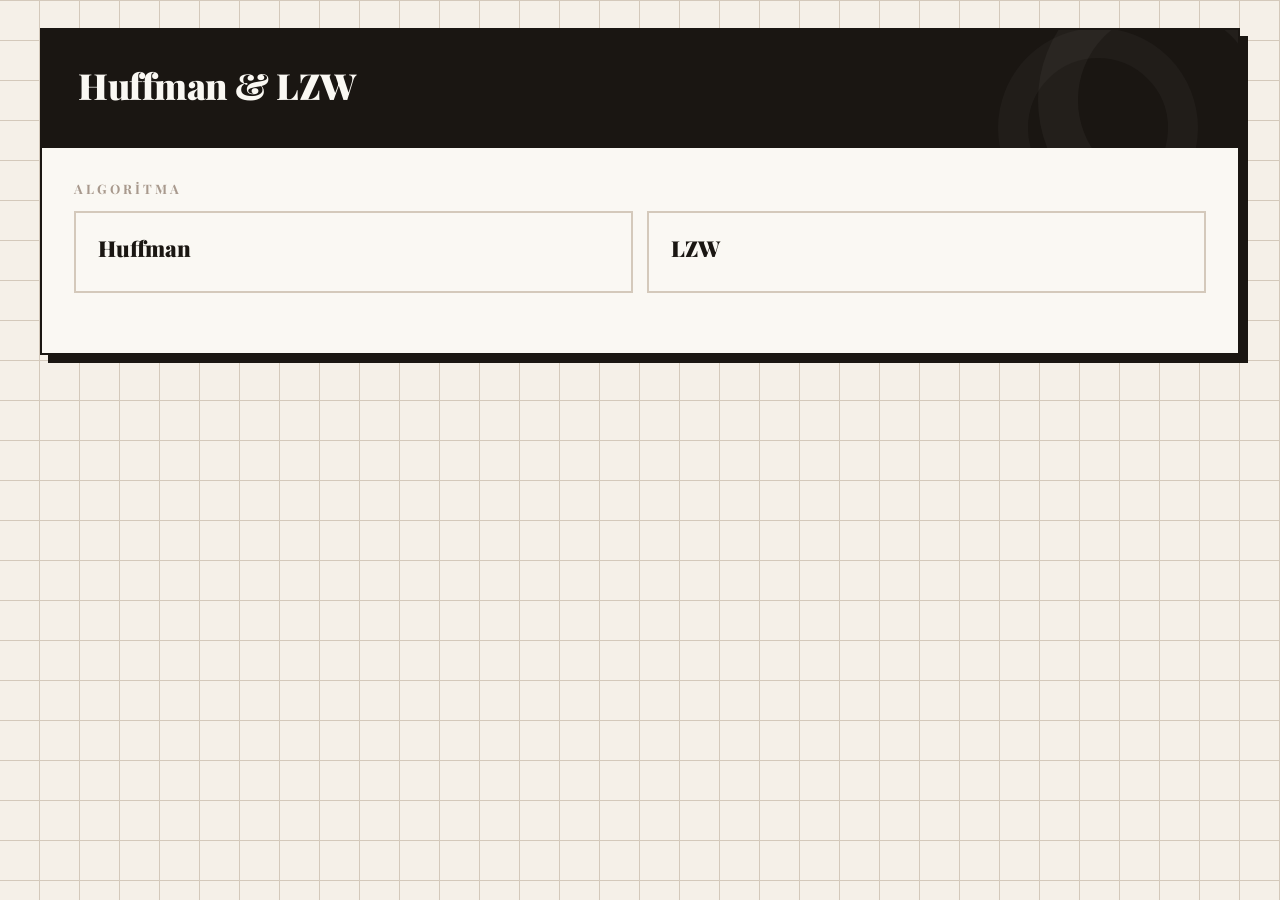
<file: index.html>
<!doctype html>
<html lang="tr">
  <head>
    <meta charset="UTF-8" />
    <meta name="viewport" content="width=device-width, initial-scale=1.0" />
    <title>Huffman ve LZW Görselleştirici</title>
    <link
      href="https://fonts.googleapis.com/css2?family=Playfair+Display:wght@700;900&family=DM+Mono:wght@400;500&family=DM+Sans:wght@400;500;700&display=swap"
      rel="stylesheet"
    />
    <style>
      :root {
        --cream: #f5f0e8;
        --cream-dark: #ede7d9;
        --cream-darker: #e4dccb;
        --ink: #1a1612;
        --ink-mid: #3d3530;
        --ink-light: #6b5f55;
        --ink-faint: #a8998d;
        --paper: #faf8f3;
        --rule: #d4c9bb;

        --accent-h: #1a1612; /* Huffman accent = ink */
        --accent-l: #8b4513; /* LZW accent = saddle brown */
        --accent-l-pale: #f0e4d4;

        --node-leaf: #1a1612;
        --node-internal: #6b5f55;
        --node-selected: #8b4513;
        --node-parent: #5a4a3a;

        --code-pill: #1a1612;
        --code-pill-h: #8b4513;

        --green-ok: #3d6b4f;
        --green-ok-pale: #dff0e6;
        --amber-warn: #8b6914;
        --amber-warn-pale: #f5edcc;
      }

      *,
      *::before,
      *::after {
        box-sizing: border-box;
        margin: 0;
        padding: 0;
      }

      body {
        min-height: 100vh;
        background: var(--cream);
        color: var(--ink);
        font-family: "DM Sans", sans-serif;
        padding: 28px 18px;
        background-image:
          repeating-linear-gradient(
            0deg,
            transparent,
            transparent 39px,
            var(--rule) 39px,
            var(--rule) 40px
          ),
          repeating-linear-gradient(
            90deg,
            transparent,
            transparent 39px,
            var(--rule) 39px,
            var(--rule) 40px
          );
        background-size: 40px 40px;
      }

      .container {
        max-width: 1200px;
        margin: 0 auto;
        background: var(--paper);
        border: 2px solid var(--ink);
        border-radius: 0;
        box-shadow: 8px 8px 0 var(--ink);
        overflow: hidden;
      }

      header {
        background: var(--ink);
        color: var(--cream);
        padding: 36px 36px 30px;
        position: relative;
        overflow: hidden;
      }

      header::before {
        content: "";
        position: absolute;
        right: -60px;
        top: -60px;
        width: 260px;
        height: 260px;
        border-radius: 50%;
        border: 40px solid rgba(255, 255, 255, 0.04);
      }

      header::after {
        content: "";
        position: absolute;
        right: 40px;
        bottom: -80px;
        width: 200px;
        height: 200px;
        border-radius: 50%;
        border: 30px solid rgba(255, 255, 255, 0.03);
      }

      .header-eyebrow {
        font-family: "DM Mono", monospace;
        font-size: 11px;
        letter-spacing: 3px;
        text-transform: uppercase;
        color: var(--cream-darker);
        margin-bottom: 10px;
        opacity: 0.7;
      }

      header h1 {
        font-family: "Playfair Display", serif;
        font-size: 36px;
        font-weight: 900;
        letter-spacing: -0.5px;
        line-height: 1.1;
        margin-bottom: 12px;
        color: var(--paper);
      }

      header p {
        font-size: 14px;
        line-height: 1.6;
        color: var(--cream-darker);
        max-width: 680px;
        opacity: 0.8;
      }

      main {
        padding: 32px;
      }

      .menu-title {
        font-family: "Playfair Display", serif;
        font-size: 13px;
        font-weight: 700;
        letter-spacing: 3px;
        text-transform: uppercase;
        color: var(--ink-faint);
        margin-bottom: 14px;
      }

      .algorithm-menu {
        display: grid;
        grid-template-columns: repeat(2, 1fr);
        gap: 14px;
        margin-bottom: 28px;
      }

      .menu-card {
        border: 2px solid var(--rule);
        border-radius: 0;
        background: var(--paper);
        padding: 20px 22px;
        text-align: left;
        cursor: pointer;
        transition:
          border-color 0.18s,
          box-shadow 0.18s,
          background 0.18s,
          transform 0.12s;
        position: relative;
      }

      .menu-card::before {
        content: "";
        position: absolute;
        top: 0;
        left: 0;
        width: 4px;
        height: 100%;
        background: transparent;
        transition: background 0.18s;
      }

      .menu-card:hover {
        background: var(--cream);
        border-color: var(--ink-mid);
        transform: translateY(-2px);
        box-shadow: 4px 4px 0 var(--ink-mid);
      }

      .menu-card.active {
        background: var(--cream);
        border-color: var(--ink);
        box-shadow: 5px 5px 0 var(--ink);
      }

      .menu-card.active::before {
        background: var(--ink);
      }
      .menu-card.lzw.active::before {
        background: var(--accent-l);
      }
      .menu-card.lzw.active {
        box-shadow: 5px 5px 0 var(--accent-l);
        border-color: var(--accent-l);
      }

      .menu-card strong {
        display: block;
        font-family: "Playfair Display", serif;
        font-size: 22px;
        font-weight: 900;
        color: var(--ink);
        margin-bottom: 8px;
      }

      .menu-card span {
        font-size: 13px;
        line-height: 1.5;
        color: var(--ink-light);
      }

      .workspace {
        display: none;
        border: 2px solid var(--rule);
        padding: 22px;
        background: var(--paper);
        margin-bottom: 24px;
      }

      .workspace.active {
        display: block;
      }

      .selected-badge {
        display: inline-flex;
        align-items: center;
        gap: 8px;
        padding: 6px 14px;
        background: var(--ink);
        color: var(--cream);
        font-family: "DM Mono", monospace;
        font-size: 12px;
        font-weight: 500;
        letter-spacing: 1px;
        margin-bottom: 18px;
      }

      .selected-badge.lzw {
        background: var(--accent-l);
      }

      .input-group {
        display: flex;
        flex-direction: column;
        gap: 14px;
      }

      label {
        font-size: 11px;
        font-weight: 700;
        letter-spacing: 2px;
        text-transform: uppercase;
        color: var(--ink-faint);
      }

      textarea {
        width: 100%;
        min-height: 110px;
        padding: 14px 16px;
        border: 2px solid var(--rule);
        border-radius: 0;
        background: var(--cream);
        resize: vertical;
        font-family: "DM Mono", monospace;
        font-size: 14px;
        line-height: 1.5;
        color: var(--ink);
        outline: none;
        transition:
          border-color 0.18s,
          box-shadow 0.18s;
      }

      textarea:focus {
        border-color: var(--ink);
        box-shadow: 3px 3px 0 var(--ink);
      }

      .button-row,
      .controls {
        display: flex;
        flex-wrap: wrap;
        gap: 10px;
        align-items: center;
      }

      .controls {
        justify-content: center;
        margin-bottom: 16px;
        padding: 14px;
        background: var(--cream-dark);
        border: 1px solid var(--rule);
      }

      .action-btn {
        border: 2px solid var(--ink);
        border-radius: 0;
        padding: 11px 20px;
        font-family: "DM Sans", sans-serif;
        font-size: 13px;
        font-weight: 700;
        letter-spacing: 0.5px;
        cursor: pointer;
        background: var(--ink);
        color: var(--cream);
        transition:
          transform 0.12s,
          box-shadow 0.12s,
          background 0.15s;
        position: relative;
      }

      .action-btn:hover:not(:disabled) {
        transform: translate(-2px, -2px);
        box-shadow: 3px 3px 0 var(--ink-mid);
      }

      .action-btn.secondary {
        background: var(--paper);
        color: var(--ink);
      }

      .action-btn.secondary:hover:not(:disabled) {
        background: var(--cream);
        box-shadow: 3px 3px 0 var(--ink);
      }

      .action-btn.tertiary {
        background: var(--accent-l);
        border-color: var(--accent-l);
        color: white;
      }

      .action-btn.tertiary:hover:not(:disabled) {
        box-shadow: 3px 3px 0 var(--ink-mid);
      }

      .action-btn.light {
        background: var(--paper);
        color: var(--ink-mid);
        border-color: var(--rule);
      }

      .action-btn.light:hover:not(:disabled) {
        background: var(--cream);
        border-color: var(--ink-mid);
        box-shadow: 3px 3px 0 var(--ink-mid);
      }

      .action-btn:disabled {
        opacity: 0.35;
        cursor: not-allowed;
        transform: none;
        box-shadow: none;
      }

      .hint {
        padding: 12px 16px;
        border-left: 3px solid var(--ink);
        background: var(--cream);
        font-size: 13px;
        line-height: 1.55;
        color: var(--ink-mid);
      }

      .hint:empty,
      #input-hint {
        display: none;
      }

      .hint.lzw {
        border-left-color: var(--accent-l);
      }

      .results {
        display: none;
      }
      .results.active {
        display: block;
      }

      .algorithm-panel {
        display: none;
        flex-direction: column;
        gap: 24px;
      }
      .algorithm-panel.active {
        display: flex;
      }

      .section-card {
        border: 2px solid var(--rule);
        background: var(--paper);
        padding: 22px;
      }

      h2 {
        font-family: "Playfair Display", serif;
        font-size: 24px;
        margin-bottom: 16px;
        color: var(--ink);
      }

      h3 {
        font-family: "Playfair Display", serif;
        font-size: 20px;
        margin-bottom: 16px;
        color: var(--ink);
        border-bottom: 2px solid var(--ink);
        padding-bottom: 10px;
      }

      h4 {
        font-size: 11px;
        font-weight: 700;
        letter-spacing: 2px;
        text-transform: uppercase;
        color: var(--ink-faint);
        margin: 16px 0 10px;
      }

      .step-counter {
        font-family: "DM Mono", monospace;
        font-size: 13px;
        font-weight: 500;
        color: var(--ink-mid);
        min-width: 140px;
        text-align: center;
        background: var(--cream);
        border: 1px solid var(--rule);
        padding: 8px 12px;
      }

      .step-note {
        margin-bottom: 16px;
        padding: 14px 18px;
        border-left: 4px solid var(--ink);
        background: var(--cream);
        color: var(--ink-mid);
        line-height: 1.6;
        font-size: 14px;
      }

      .step-note.lzw {
        border-left-color: var(--accent-l);
      }

      .legend {
        display: flex;
        flex-wrap: wrap;
        gap: 16px;
        margin-bottom: 16px;
        font-size: 12px;
        color: var(--ink-light);
        font-family: "DM Mono", monospace;
      }

      .legend-item {
        display: inline-flex;
        align-items: center;
        gap: 8px;
      }

      .legend-dot {
        width: 13px;
        height: 13px;
        border-radius: 2px;
        display: inline-block;
        border: 2px solid var(--ink);
      }

      .legend-dot.selected {
        background: var(--node-selected);
        border-color: var(--node-selected);
      }
      .legend-dot.parent {
        background: var(--node-parent);
        border-color: var(--node-parent);
      }

      .legend-line {
        width: 28px;
        height: 0;
        display: inline-block;
        border-top: 2px dashed var(--ink-faint);
      }

      .visual-scroll {
        width: 100%;
        min-height: 460px;
        max-height: 74vh;
        overflow: auto;
        border: 2px solid var(--rule);
        background: var(--cream);
        background-image: radial-gradient(var(--rule) 1px, transparent 1px);
        background-size: 22px 22px;
      }

      #huffman-svg {
        display: block;
        min-width: 100%;
      }

      .placeholder {
        color: var(--ink-faint);
        font-family: "DM Mono", monospace;
        font-size: 13px;
        text-align: center;
        padding: 48px 15px;
      }

      /* SVG text styles */
      .svg-title {
        fill: var(--ink);
        font-family: "DM Sans", sans-serif;
        font-size: 14px;
        font-weight: 700;
      }
      .svg-subtitle {
        fill: var(--ink-light);
        font-family: "DM Mono", monospace;
        font-size: 12px;
      }

      .queue-pill-bg {
        fill: var(--paper);
        stroke: var(--ink);
        stroke-width: 1.5;
      }
      .queue-pill-text {
        fill: var(--ink);
        font-family: "DM Mono", monospace;
        font-size: 12px;
        font-weight: 500;
        text-anchor: middle;
        dominant-baseline: middle;
      }

      .h-edge {
        stroke: var(--rule);
        stroke-width: 2;
        fill: none;
        opacity: 0;
        stroke-dasharray: 6 4;
        transition:
          opacity 0.28s ease,
          stroke 0.22s,
          stroke-width 0.22s;
      }

      .h-edge.active {
        stroke: var(--node-selected);
        stroke-width: 3;
        stroke-dasharray: none;
      }

      .h-node {
        opacity: 0;
        transform-box: fill-box;
        transform-origin: center;
        transition:
          transform 0.68s cubic-bezier(0.22, 1, 0.36, 1),
          opacity 0.28s ease;
        will-change: transform, opacity;
      }

      .node-rect {
        fill: var(--node-leaf);
        stroke: var(--ink);
        stroke-width: 2;
        transition:
          fill 0.22s,
          stroke 0.22s,
          stroke-width 0.22s;
      }

      .node-rect.internal {
        fill: var(--node-internal);
      }

      .h-node.selected .node-rect {
        fill: var(--node-selected);
        stroke: var(--node-selected);
        stroke-width: 3;
      }
      .h-node.new-parent .node-rect {
        fill: var(--node-parent);
        stroke-width: 3;
      }

      .node-text {
        fill: var(--cream);
        font-family: "DM Mono", monospace;
        font-size: 14px;
        font-weight: 500;
        text-anchor: middle;
        dominant-baseline: middle;
        pointer-events: none;
      }

      .node-text-small {
        font-size: 11px;
        opacity: 0.75;
      }

      .bit-label {
        fill: var(--accent-l);
        font-family: "DM Mono", monospace;
        font-size: 13px;
        font-weight: 500;
        text-anchor: middle;
        dominant-baseline: middle;
        paint-order: stroke;
        stroke: var(--cream);
        stroke-width: 3px;
        stroke-linejoin: round;
      }

      /* Summary grid */
      .summary-grid {
        display: grid;
        grid-template-columns: repeat(4, 1fr);
        gap: 14px;
      }
      .summary-grid.wide {
        grid-template-columns: repeat(5, 1fr);
      }

      .summary-card {
        border: 2px solid var(--rule);
        padding: 16px;
        background: var(--cream);
        text-align: center;
        position: relative;
      }

      .summary-card.best {
        border-color: var(--green-ok);
        background: var(--green-ok-pale);
      }
      .summary-card.warn {
        border-color: var(--amber-warn);
        background: var(--amber-warn-pale);
      }

      .summary-title {
        font-family: "DM Mono", monospace;
        font-size: 10px;
        letter-spacing: 2px;
        text-transform: uppercase;
        color: var(--ink-faint);
        margin-bottom: 10px;
      }

      .summary-value {
        font-family: "Playfair Display", serif;
        font-size: 26px;
        font-weight: 700;
        color: var(--ink);
        overflow-wrap: anywhere;
      }

      .summary-sub {
        margin-top: 6px;
        font-size: 11px;
        color: var(--ink-light);
        font-family: "DM Mono", monospace;
      }
      .summary-footnote {
        margin-top: 12px;
        font-size: 12px;
        color: var(--ink-light);
      }

      /* Tables */
      .table-wrap {
        width: 100%;
        overflow-x: auto;
      }

      .data-table {
        width: 100%;
        border-collapse: collapse;
        background: var(--paper);
        min-width: 640px;
      }

      .data-table th,
      .data-table td {
        border: 1px solid var(--rule);
        padding: 10px 13px;
        text-align: center;
        vertical-align: middle;
        font-size: 13px;
      }

      .data-table th {
        background: var(--ink);
        color: var(--cream);
        font-family: "DM Mono", monospace;
        font-size: 11px;
        letter-spacing: 1.5px;
        text-transform: uppercase;
        font-weight: 500;
      }

      .data-table tr:nth-child(even) td {
        background: var(--cream);
      }
      .data-table tr:hover td {
        background: var(--cream-darker);
      }
      .data-table tr.new-row td {
        background: var(--accent-l-pale) !important;
        font-weight: 700;
      }
      .data-table tr.used-row td {
        background: var(--amber-warn-pale) !important;
      }

      .encoded-preview {
        margin-top: 16px;
        padding: 16px;
        border: 2px solid var(--rule);
        background: var(--cream);
        color: var(--ink);
        line-height: 1.6;
        overflow-wrap: anywhere;
      }

      .encoded-preview .label {
        display: block;
        margin-bottom: 8px;
        font-size: 10px;
        letter-spacing: 2px;
        text-transform: uppercase;
        font-weight: 700;
        color: var(--ink-faint);
        font-family: "DM Mono", monospace;
      }

      .mono {
        font-family: "DM Mono", monospace;
        font-weight: 500;
      }

      /* LZW specific */
      .lzw-stage {
        border: 2px solid var(--accent-l);
        background: var(--accent-l-pale);
        padding: 18px;
      }

      .lzw-state-grid {
        display: grid;
        grid-template-columns: repeat(5, 1fr);
        gap: 12px;
        margin-bottom: 16px;
      }

      .lzw-state-card {
        border: 1px solid var(--rule);
        padding: 14px;
        background: var(--paper);
      }

      .lzw-state-card .label {
        display: block;
        font-family: "DM Mono", monospace;
        font-size: 10px;
        letter-spacing: 2px;
        text-transform: uppercase;
        color: var(--ink-faint);
        margin-bottom: 8px;
      }

      .lzw-state-card .value {
        font-family: "Playfair Display", serif;
        font-size: 20px;
        font-weight: 700;
        color: var(--ink);
        overflow-wrap: anywhere;
      }

      .lzw-decision {
        border: 2px solid var(--rule);
        padding: 13px 16px;
        font-size: 13px;
        font-weight: 500;
        line-height: 1.55;
        margin-bottom: 16px;
        background: var(--paper);
        color: var(--ink-mid);
      }

      .lzw-decision.match {
        border-color: var(--green-ok);
        background: var(--green-ok-pale);
        color: var(--green-ok);
      }
      .lzw-decision.add {
        border-color: var(--accent-l);
        background: var(--accent-l-pale);
        color: var(--accent-l);
      }
      .lzw-decision.flush {
        border-color: var(--amber-warn);
        background: var(--amber-warn-pale);
        color: var(--amber-warn);
      }

      .output-strip {
        display: flex;
        flex-wrap: wrap;
        gap: 8px;
        min-height: 52px;
        padding: 12px;
        border: 2px solid var(--rule);
        background: var(--paper);
        margin-bottom: 16px;
      }

      .code-pill {
        display: inline-flex;
        flex-direction: column;
        align-items: center;
        gap: 3px;
        padding: 8px 12px;
        background: var(--ink);
        color: var(--cream);
        font-family: "DM Mono", monospace;
        font-size: 15px;
        font-weight: 500;
        min-width: 52px;
      }

      .code-pill small {
        font-size: 10px;
        opacity: 0.65;
        max-width: 140px;
        overflow-wrap: anywhere;
        text-align: center;
      }

      .dictionary-box {
        max-height: 300px;
        overflow: auto;
      }

      .status-pill {
        display: inline-block;
        padding: 6px 12px;
        font-family: "DM Mono", monospace;
        font-size: 11px;
        letter-spacing: 1px;
        text-transform: uppercase;
        background: var(--cream-dark);
        color: var(--ink-mid);
        border: 1px solid var(--rule);
      }

      .status-pill.ok {
        background: var(--green-ok-pale);
        color: var(--green-ok);
        border-color: var(--green-ok);
      }
      .status-pill.warn {
        background: var(--amber-warn-pale);
        color: var(--amber-warn);
        border-color: var(--amber-warn);
      }

      @media (max-width: 960px) {
        .summary-grid,
        .summary-grid.wide,
        .lzw-state-grid {
          grid-template-columns: repeat(2, 1fr);
        }
      }

      @media (max-width: 680px) {
        body {
          padding: 10px;
        }
        main {
          padding: 18px;
        }
        header {
          padding: 24px 18px 20px;
        }
        header h1 {
          font-size: 26px;
        }
        .algorithm-menu,
        .summary-grid,
        .summary-grid.wide,
        .lzw-state-grid {
          grid-template-columns: 1fr;
        }
        .controls .action-btn,
        .button-row .action-btn {
          width: 100%;
        }
        .step-counter {
          width: 100%;
        }
      }
    </style>
  </head>
  <body>
    <div class="container">
      <header>
        <h1>Huffman &amp; LZW</h1>
      </header>

      <main>
        <p class="menu-title">Algoritma</p>
        <div class="algorithm-menu">
          <button class="menu-card" data-algorithm="huffman" type="button">
            <strong>Huffman</strong>
          </button>
          <button class="menu-card lzw" data-algorithm="lzw" type="button">
            <strong>LZW</strong>
          </button>
        </div>

        <section class="workspace" id="workspace">
          <div class="selected-badge" id="selected-badge">Algoritma</div>
          <div class="input-group">
            <label for="compression-input" id="input-label">Metin</label>
            <textarea
              id="compression-input"
              placeholder="Metin girin"
            ></textarea>
            <div class="button-row">
              <button class="action-btn" id="btn-run">Görselleştir</button>
              <button class="action-btn light" id="btn-clear">Temizle</button>
            </div>
            <div class="hint" id="input-hint"></div>
          </div>
        </section>

        <section class="results" id="results">
          <div class="algorithm-panel" id="panel-huffman">
            <section class="section-card">
              <h3>Huffman Görselleştirme</h3>
              <div class="controls">
                <button id="huffman-first" class="action-btn secondary">
                  İlk
                </button>
                <button id="huffman-prev" class="action-btn secondary">
                  ◀
                </button>
                <span id="huffman-step-counter" class="step-counter"
                  >0 / 0</span
                >
                <button id="huffman-next" class="action-btn secondary">
                  ▶
                </button>
                <button id="huffman-play" class="action-btn">Oynat</button>
              </div>
              <div class="step-note" id="huffman-step-note">—</div>
              <div class="legend">
                <span class="legend-item"
                  ><span class="legend-dot selected"></span>Seçilen</span
                >
                <span class="legend-item"
                  ><span class="legend-dot parent"></span>Parent</span
                >
                <span class="legend-item"
                  ><span class="legend-line"></span>0 / 1</span
                >
              </div>
              <div class="visual-scroll" id="visual-scroll">
                <div class="placeholder" id="visual-placeholder">—</div>
                <svg
                  id="huffman-svg"
                  aria-label="Huffman oluşturma görselleştirmesi"
                ></svg>
              </div>
            </section>

            <section class="section-card">
              <h3>Huffman Bit Özeti</h3>
              <div class="summary-grid" id="huffman-summary-output"></div>
              <div class="encoded-preview" id="huffman-bitstream-output">
                <span class="label">Kodlanan bit dizisi</span>—
              </div>
            </section>

            <section class="section-card">
              <h3>Huffman Kod Tablosu</h3>
              <div class="table-wrap" id="huffman-output"></div>
            </section>
          </div>

          <div class="algorithm-panel" id="panel-lzw">
            <section class="section-card">
              <h3>LZW Adım Adım Sözlük Oluşturma</h3>
              <div class="controls">
                <button id="lzw-first" class="action-btn tertiary">İlk</button>
                <button id="lzw-prev" class="action-btn tertiary">◀</button>
                <span id="lzw-step-counter" class="step-counter">0 / 0</span>
                <button id="lzw-next" class="action-btn tertiary">▶</button>
                <button id="lzw-play" class="action-btn">Oynat</button>
              </div>
              <div class="step-note lzw" id="lzw-step-note">—</div>

              <div class="lzw-stage">
                <div class="lzw-state-grid">
                  <div class="lzw-state-card">
                    <span class="label">Okuma Konumu</span>
                    <div class="value" id="lzw-read-pos">—</div>
                  </div>
                  <div class="lzw-state-card">
                    <span class="label">Önceki w</span>
                    <div class="value mono" id="lzw-before-w">—</div>
                  </div>
                  <div class="lzw-state-card">
                    <span class="label">Okunan k</span>
                    <div class="value mono" id="lzw-k">—</div>
                  </div>
                  <div class="lzw-state-card">
                    <span class="label">Kontrol w + k</span>
                    <div class="value mono" id="lzw-wk">—</div>
                  </div>
                  <div class="lzw-state-card">
                    <span class="label">Sonraki w</span>
                    <div class="value mono" id="lzw-current-w">—</div>
                  </div>
                </div>
                <div class="lzw-decision" id="lzw-decision">—</div>
                <h4>O ana kadar oluşan çıktı kodları</h4>
                <div class="output-strip" id="lzw-output-strip">
                  <span class="placeholder">—</span>
                </div>
                <h4>O adımdaki sözlük durumu</h4>
                <div
                  class="dictionary-box table-wrap"
                  id="lzw-current-dictionary"
                ></div>
              </div>
            </section>

            <section class="section-card">
              <h3>LZW Bit Özeti</h3>
              <div class="summary-grid wide" id="lzw-summary-output"></div>
              <div class="summary-footnote" id="lzw-decode-status"></div>
            </section>

            <section class="section-card">
              <h3>LZW Ayrıntılı Adım Tablosu</h3>
              <div class="table-wrap" id="lzw-steps-output"></div>
            </section>

            <section class="section-card">
              <h3>LZW Final Sözlük Tablosu</h3>
              <div class="table-wrap" id="lzw-dictionary-output"></div>
            </section>
          </div>
        </section>
      </main>
    </div>

    <script>
      const inputEl = document.getElementById("compression-input");
      const workspaceEl = document.getElementById("workspace");
      const selectedBadgeEl = document.getElementById("selected-badge");
      const inputLabelEl = document.getElementById("input-label");
      const inputHintEl = document.getElementById("input-hint");
      const btnRun = document.getElementById("btn-run");
      const btnClear = document.getElementById("btn-clear");
      const menuCards = Array.from(document.querySelectorAll(".menu-card"));
      const resultsEl = document.getElementById("results");
      const panelHuffman = document.getElementById("panel-huffman");
      const panelLzw = document.getElementById("panel-lzw");
      const svgEl = document.getElementById("huffman-svg");
      const visualScrollEl = document.getElementById("visual-scroll");
      const visualPlaceholderEl = document.getElementById("visual-placeholder");
      const huffmanStepNoteEl = document.getElementById("huffman-step-note");
      const huffmanStepCounterEl = document.getElementById(
        "huffman-step-counter",
      );
      const huffmanFirstBtn = document.getElementById("huffman-first");
      const huffmanPrevBtn = document.getElementById("huffman-prev");
      const huffmanNextBtn = document.getElementById("huffman-next");
      const huffmanPlayBtn = document.getElementById("huffman-play");
      const huffmanSummaryOutputEl = document.getElementById(
        "huffman-summary-output",
      );
      const huffmanBitstreamOutputEl = document.getElementById(
        "huffman-bitstream-output",
      );
      const huffmanOutputEl = document.getElementById("huffman-output");
      const lzwStepNoteEl = document.getElementById("lzw-step-note");
      const lzwStepCounterEl = document.getElementById("lzw-step-counter");
      const lzwFirstBtn = document.getElementById("lzw-first");
      const lzwPrevBtn = document.getElementById("lzw-prev");
      const lzwNextBtn = document.getElementById("lzw-next");
      const lzwPlayBtn = document.getElementById("lzw-play");
      const lzwReadPosEl = document.getElementById("lzw-read-pos");
      const lzwBeforeWEl = document.getElementById("lzw-before-w");
      const lzwKEl = document.getElementById("lzw-k");
      const lzwWkEl = document.getElementById("lzw-wk");
      const lzwCurrentWEl = document.getElementById("lzw-current-w");
      const lzwDecisionEl = document.getElementById("lzw-decision");
      const lzwOutputStripEl = document.getElementById("lzw-output-strip");
      const lzwCurrentDictionaryEl = document.getElementById(
        "lzw-current-dictionary",
      );
      const lzwSummaryOutputEl = document.getElementById("lzw-summary-output");
      const lzwDecodeStatusEl = document.getElementById("lzw-decode-status");
      const lzwStepsOutputEl = document.getElementById("lzw-steps-output");
      const lzwDictionaryOutputEl = document.getElementById(
        "lzw-dictionary-output",
      );

      let activeAlgorithm = null;
      let huffmanState = null;
      let lzwState = null;
      let huffmanCurrentStep = 0;
      let lzwCurrentStep = 0;
      let huffmanPlayTimer = null;
      let lzwPlayTimer = null;
      let huffmanViz = createHuffmanVizCache();

      menuCards.forEach((card) =>
        card.addEventListener("click", () =>
          chooseAlgorithm(card.dataset.algorithm),
        ),
      );
      btnRun.addEventListener("click", runSelectedAlgorithm);
      btnClear.addEventListener("click", clearCurrent);
      huffmanFirstBtn.addEventListener("click", () => {
        if (!huffmanState) return;
        huffmanCurrentStep = 0;
        renderHuffmanCurrentStep();
      });
      huffmanPrevBtn.addEventListener("click", () => {
        if (!huffmanState || huffmanCurrentStep === 0) return;
        huffmanCurrentStep--;
        renderHuffmanCurrentStep();
      });
      huffmanNextBtn.addEventListener("click", () => {
        if (
          !huffmanState ||
          huffmanCurrentStep >= huffmanState.steps.length - 1
        )
          return;
        huffmanCurrentStep++;
        renderHuffmanCurrentStep();
      });
      huffmanPlayBtn.addEventListener("click", () => {
        if (!huffmanState) return;
        if (huffmanPlayTimer) {
          stopHuffmanAutoPlay();
          return;
        }
        stopLzwAutoPlay();
        huffmanPlayBtn.textContent = "Durdur";
        huffmanPlayTimer = setInterval(() => {
          if (
            !huffmanState ||
            huffmanCurrentStep >= huffmanState.steps.length - 1
          ) {
            stopHuffmanAutoPlay();
            return;
          }
          huffmanCurrentStep++;
          renderHuffmanCurrentStep();
        }, 900);
      });
      lzwFirstBtn.addEventListener("click", () => {
        if (!lzwState) return;
        lzwCurrentStep = 0;
        renderLzwCurrentStep();
      });
      lzwPrevBtn.addEventListener("click", () => {
        if (!lzwState || lzwCurrentStep === 0) return;
        lzwCurrentStep--;
        renderLzwCurrentStep();
      });
      lzwNextBtn.addEventListener("click", () => {
        if (!lzwState || lzwCurrentStep >= lzwState.steps.length - 1) return;
        lzwCurrentStep++;
        renderLzwCurrentStep();
      });
      lzwPlayBtn.addEventListener("click", () => {
        if (!lzwState) return;
        if (lzwPlayTimer) {
          stopLzwAutoPlay();
          return;
        }
        stopHuffmanAutoPlay();
        lzwPlayBtn.textContent = "Durdur";
        lzwPlayTimer = setInterval(() => {
          if (!lzwState || lzwCurrentStep >= lzwState.steps.length - 1) {
            stopLzwAutoPlay();
            return;
          }
          lzwCurrentStep++;
          renderLzwCurrentStep();
        }, 900);
      });
      window.addEventListener("resize", () => {
        if (activeAlgorithm === "huffman" && huffmanState)
          renderHuffmanCurrentStep();
      });
      updateControlStates();

      function chooseAlgorithm(algorithm) {
        stopAllAutoPlay();
        activeAlgorithm = algorithm;
        workspaceEl.classList.add("active");
        resultsEl.classList.remove("active");
        panelHuffman.classList.remove("active");
        panelLzw.classList.remove("active");
        menuCards.forEach((card) =>
          card.classList.toggle("active", card.dataset.algorithm === algorithm),
        );
        const isLzw = algorithm === "lzw";
        selectedBadgeEl.className = isLzw
          ? "selected-badge lzw"
          : "selected-badge";
        selectedBadgeEl.textContent = isLzw ? "LZW" : "Huffman";
        inputLabelEl.textContent = "Metin";
        btnRun.textContent = "Görselleştir";
        btnRun.className = isLzw
          ? "action-btn tertiary"
          : "action-btn secondary";
        inputHintEl.className = isLzw ? "hint lzw" : "hint";
        inputHintEl.innerHTML = isLzw ? "" : "";
        setTimeout(() => inputEl.focus(), 50);
      }

      function runSelectedAlgorithm() {
        if (!activeAlgorithm) {
          alert("Lütfen önce Huffman veya LZW menüsünü seçin.");
          return;
        }
        const text = inputEl.value;
        if (text.length === 0) {
          alert("Lütfen önce bir metin girin.");
          return;
        }
        stopAllAutoPlay();
        resultsEl.classList.add("active");
        if (activeAlgorithm === "huffman") {
          lzwState = null;
          panelLzw.classList.remove("active");
          panelHuffman.classList.add("active");
          huffmanState = buildHuffmanModel(text);
          huffmanCurrentStep = 0;
          huffmanViz = createHuffmanVizCache();
          resetHuffmanSvg();
          renderHuffmanSummary(huffmanState);
          renderHuffmanCodeTable(huffmanState);
          renderHuffmanCurrentStep();
        } else {
          huffmanState = null;
          panelHuffman.classList.remove("active");
          panelLzw.classList.add("active");
          lzwState = buildLzwModel(text);
          lzwCurrentStep = 0;
          renderLzwSummary(lzwState);
          renderLzwStepTable(lzwState);
          renderLzwDictionaryTable(lzwState);
          renderLzwCurrentStep();
        }
        updateControlStates();
      }

      function clearCurrent() {
        stopAllAutoPlay();
        inputEl.value = "";
        resultsEl.classList.remove("active");
        panelHuffman.classList.remove("active");
        panelLzw.classList.remove("active");
        huffmanState = null;
        lzwState = null;
        huffmanCurrentStep = 0;
        lzwCurrentStep = 0;
        resetHuffmanOutputs();
        resetLzwOutputs();
        updateControlStates();
      }

      function resetHuffmanOutputs() {
        resetHuffmanSvg();
        huffmanSummaryOutputEl.innerHTML = "";
        huffmanOutputEl.innerHTML = "";
        huffmanStepCounterEl.textContent = "0 / 0";
        huffmanStepNoteEl.textContent = "—";
        huffmanBitstreamOutputEl.innerHTML =
          '<span class="label">Kodlanan bit dizisi</span>—';
      }

      function resetLzwOutputs() {
        lzwSummaryOutputEl.innerHTML = "";
        lzwStepsOutputEl.innerHTML = "";
        lzwDictionaryOutputEl.innerHTML = "";
        lzwDecodeStatusEl.innerHTML = "";
        lzwCurrentDictionaryEl.innerHTML = "";
        lzwOutputStripEl.innerHTML = '<span class="placeholder">—</span>';
        lzwStepNoteEl.textContent = "—";
        lzwStepCounterEl.textContent = "0 / 0";
        lzwReadPosEl.textContent = "—";
        lzwBeforeWEl.textContent = "—";
        lzwKEl.textContent = "—";
        lzwWkEl.textContent = "—";
        lzwCurrentWEl.textContent = "—";
        lzwDecisionEl.className = "lzw-decision";
        lzwDecisionEl.textContent = "—";
      }

      function updateControlStates() {
        huffmanFirstBtn.disabled = !huffmanState || huffmanCurrentStep === 0;
        huffmanPrevBtn.disabled = !huffmanState || huffmanCurrentStep === 0;
        huffmanNextBtn.disabled =
          !huffmanState || huffmanCurrentStep >= huffmanState.steps.length - 1;
        huffmanPlayBtn.disabled =
          !huffmanState || huffmanState.steps.length <= 1;
        lzwFirstBtn.disabled = !lzwState || lzwCurrentStep === 0;
        lzwPrevBtn.disabled = !lzwState || lzwCurrentStep === 0;
        lzwNextBtn.disabled =
          !lzwState || lzwCurrentStep >= lzwState.steps.length - 1;
        lzwPlayBtn.disabled = !lzwState || lzwState.steps.length <= 1;
      }

      function stopAllAutoPlay() {
        stopHuffmanAutoPlay();
        stopLzwAutoPlay();
      }
      function stopHuffmanAutoPlay() {
        if (huffmanPlayTimer) {
          clearInterval(huffmanPlayTimer);
          huffmanPlayTimer = null;
        }
        huffmanPlayBtn.textContent = "Oynat";
      }
      function stopLzwAutoPlay() {
        if (lzwPlayTimer) {
          clearInterval(lzwPlayTimer);
          lzwPlayTimer = null;
        }
        lzwPlayBtn.textContent = "Oynat";
      }

      function buildHuffmanModel(text) {
        const chars = Array.from(text);
        const freqMap = new Map();
        chars.forEach((ch) => freqMap.set(ch, (freqMap.get(ch) || 0) + 1));
        let idCounter = 0,
          orderCounter = 0;
        const nodes = new Map();
        class Node {
          constructor(char, freq, left = null, right = null, createdAt = -1) {
            this.id = "n" + idCounter++;
            this.char = char;
            this.freq = freq;
            this.left = left;
            this.right = right;
            this.order = orderCounter++;
            this.createdAt = createdAt;
          }
        }
        const initialChars = Array.from(freqMap.keys()).sort(compareSymbols);
        let active = initialChars.map((ch) => {
          const node = new Node(ch, freqMap.get(ch));
          nodes.set(node.id, node);
          return node;
        });
        const rows = [],
          operations = [];
        sortNodes(active);
        rows.push([...active]);
        while (active.length > 1) {
          sortNodes(active);
          const beforeIds = active.map((n) => n.id);
          const left = active.shift(),
            right = active.shift();
          const opIndex = operations.length;
          const parent = new Node(
            null,
            left.freq + right.freq,
            left,
            right,
            opIndex,
          );
          nodes.set(parent.id, parent);
          active.push(parent);
          sortNodes(active);
          const afterIds = active.map((n) => n.id);
          rows.push([...active]);
          operations.push({
            rowBefore: rows.length - 2,
            rowAfter: rows.length - 1,
            beforeIds,
            afterIds,
            leftId: left.id,
            rightId: right.id,
            parentId: parent.id,
          });
        }
        const root = active[0];
        const codes = new Map();
        assignCodes(root, "");
        const steps = [{ type: "initial", visibleRows: 1, operationIndex: -1 }];
        operations.forEach((op, index) => {
          steps.push({
            type: "select",
            visibleRows: op.rowBefore + 1,
            selectedIds: [op.leftId, op.rightId],
            operationIndex: index,
          });
          steps.push({
            type: "merge",
            visibleRows: op.rowAfter + 1,
            selectedIds: [op.leftId, op.rightId],
            newParentId: op.parentId,
            operationIndex: index,
          });
        });
        if (operations.length > 0)
          steps.push({
            type: "done",
            visibleRows: rows.length,
            operationIndex: operations.length - 1,
          });
        const encodedBits = chars.map((ch) => codes.get(ch)).join("");
        const decodedText = decodeHuffmanBits(encodedBits, root, chars.length);
        const normalBits = chars.length * 8,
          huffmanBits = encodedBits.length;
        const savedBits = normalBits - huffmanBits;
        const savingPercent =
          normalBits === 0 ? 0 : (savedBits / normalBits) * 100;
        const ratio = normalBits === 0 ? 0 : (huffmanBits / normalBits) * 100;
        const averageCodeLength =
          chars.length === 0 ? 0 : huffmanBits / chars.length;
        return {
          text,
          chars,
          uniqueCount: freqMap.size,
          freqMap,
          nodes,
          rows,
          operations,
          steps,
          codes,
          root,
          encodedBits,
          decodedText,
          decodeMatches: decodedText === text,
          prefixFree: isPrefixFree(codes),
          normalBits,
          huffmanBits,
          savedBits,
          savingPercent,
          ratio,
          averageCodeLength,
        };
        function sortNodes(list) {
          list.sort((a, b) =>
            a.freq !== b.freq ? a.freq - b.freq : a.order - b.order,
          );
        }
        function compareSymbols(a, b) {
          return displayChar(a).localeCompare(displayChar(b), "tr");
        }
        function assignCodes(node, code) {
          if (!node) return;
          if (node.char !== null) {
            codes.set(node.char, code === "" ? "0" : code);
            return;
          }
          assignCodes(node.left, code + "0");
          assignCodes(node.right, code + "1");
        }
      }

      function renderHuffmanCurrentStep() {
        if (!huffmanState) return;
        const step = huffmanState.steps[huffmanCurrentStep];
        visualPlaceholderEl.style.display = "none";
        drawHuffmanAnimatedForest(huffmanState, step);
        huffmanStepNoteEl.innerHTML = buildHuffmanStepNote(huffmanState, step);
        huffmanStepCounterEl.textContent = `${huffmanCurrentStep} / ${huffmanState.steps.length - 1}`;
        updateControlStates();
      }

      function buildHuffmanStepNote(state, step) {
        if (state.rows[0].length === 1)
          return `Tek karakter: <strong>0</strong>.`;
        if (step.type === "initial")
          return `Başlangıç: ${formatHuffmanQueue(
            state,
            state.rows[0].map((n) => n.id),
          )}`;
        if (step.type === "select") {
          const op = state.operations[step.operationIndex];
          const left = state.nodes.get(op.leftId);
          const right = state.nodes.get(op.rightId);
          return `Seçilen: <strong>${escapeHtml(nodeLabel(left))}</strong> + <strong>${escapeHtml(nodeLabel(right))}</strong>.`;
        }
        if (step.type === "merge") {
          const op = state.operations[step.operationIndex];
          const left = state.nodes.get(op.leftId);
          const right = state.nodes.get(op.rightId);
          const parent = state.nodes.get(op.parentId);
          return `Birleşim: <strong>${escapeHtml(nodeLabel(left))}</strong> + <strong>${escapeHtml(nodeLabel(right))}</strong> → <strong>${parent.freq}</strong>.`;
        }
        return `Tamamlandı.`;
      }

      function formatHuffmanQueue(state, ids) {
        return ids
          .map(
            (id) =>
              `<span class="mono">${escapeHtml(nodeLabel(state.nodes.get(id)))}</span>`,
          )
          .join(" → ");
      }

      function createHuffmanVizCache() {
        return {
          metaLayer: null,
          edgeLayer: null,
          nodeLayer: null,
          nodeGroups: new Map(),
          edgePaths: new Map(),
          bitLabels: new Map(),
          lastPositions: new Map(),
        };
      }
      function resetHuffmanSvg() {
        svgEl.innerHTML = "";
        huffmanViz = createHuffmanVizCache();
        visualPlaceholderEl.style.display = "block";
      }

      function ensureHuffmanLayers() {
        if (huffmanViz.metaLayer) return;
        huffmanViz.metaLayer = makeSvg("g", { "aria-hidden": "true" });
        huffmanViz.edgeLayer = makeSvg("g", { "aria-hidden": "true" });
        huffmanViz.nodeLayer = makeSvg("g", { "aria-hidden": "true" });
        svgEl.appendChild(huffmanViz.metaLayer);
        svgEl.appendChild(huffmanViz.edgeLayer);
        svgEl.appendChild(huffmanViz.nodeLayer);
      }

      function drawHuffmanAnimatedForest(state, step) {
        ensureHuffmanLayers();
        const roots = getConstructionRoots(state, step);
        const selectedIds = new Set(step.selectedIds || []);
        const newParentId = step.type === "merge" ? step.newParentId : null;
        const leafTotal = roots.reduce((t, r) => t + countHuffmanLeaves(r), 0);
        const leafGap = leafTotal <= 10 ? 126 : leafTotal <= 22 ? 108 : 92;
        const forestGap = 78,
          levelGap = 108,
          sidePadding = 86,
          topPadding = 130,
          bottomPadding = 76;
        const minWidth = Math.max(840, visualScrollEl.clientWidth - 8);
        const layout = layoutHuffmanForest(roots, {
          leafGap,
          forestGap,
          levelGap,
          sidePadding,
          topPadding,
        });
        const queueWidth = measureQueueWidth(roots);
        const width = Math.max(
          minWidth,
          layout.rawWidth + sidePadding,
          sidePadding * 2 + queueWidth,
        );
        const xOffset = Math.max(0, (width - layout.rawWidth) / 2);
        layout.positions.forEach((pos) => {
          pos.x += xOffset;
        });
        const height = Math.max(
          455,
          topPadding + bottomPadding + layout.maxDepth * levelGap,
        );
        svgEl.setAttribute("width", width);
        svgEl.setAttribute("height", height);
        svgEl.setAttribute("viewBox", `0 0 ${width} ${height}`);
        drawSvgMeta(roots, step, sidePadding, 28);
        const visibleNodes = new Set(),
          visibleEdges = new Set();
        roots.forEach((root) =>
          collectVisible(root, visibleNodes, visibleEdges),
        );
        huffmanViz.edgePaths.forEach((path, key) => {
          if (!visibleEdges.has(key)) path.style.opacity = "0";
        });
        huffmanViz.bitLabels.forEach((label, key) => {
          if (!visibleEdges.has(key)) label.style.opacity = "0";
        });
        visibleEdges.forEach((key) => {
          const [parentId, childId, bit] = key.split("|");
          const parent = state.nodes.get(parentId);
          const child = state.nodes.get(childId);
          const from = layout.positions.get(parentId);
          const to = layout.positions.get(childId);
          if (!parent || !child || !from || !to) return;
          syncEdge(
            key,
            from,
            to,
            bit,
            newParentId === parent.id && selectedIds.has(child.id),
          );
        });
        huffmanViz.nodeGroups.forEach((group, id) => {
          if (!visibleNodes.has(id)) {
            group.style.opacity = "0";
            group.style.pointerEvents = "none";
          }
        });
        visibleNodes.forEach((id) => {
          const node = state.nodes.get(id);
          const pos = layout.positions.get(id);
          if (!node || !pos) return;
          syncNode(
            node,
            pos,
            selectedIds.has(id),
            newParentId === id,
            step,
            layout.positions,
          );
        });
        huffmanViz.lastPositions = clonePositions(layout.positions);
      }

      function drawSvgMeta(roots, step, x, y) {
        huffmanViz.metaLayer.innerHTML = "";
        const title =
          step.type === "select"
            ? "Seçim"
            : step.type === "merge"
              ? "Birleştirme"
              : step.type === "done"
                ? "Tamamlandı"
                : "Başlangıç";
        appendSvgText(huffmanViz.metaLayer, x, y, title, "svg-title", "start");
        appendSvgText(
          huffmanViz.metaLayer,
          x,
          y + 34,
          "Aktif:",
          "svg-subtitle",
          "start",
        );
        let cursor = x + 90;
        roots.forEach((node) => {
          const label = nodeLabel(node);
          const w = Math.max(64, label.length * 8 + 24);
          const rect = makeSvg("rect", {
            x: cursor,
            y: y + 18,
            width: w,
            height: 30,
            rx: 2,
            ry: 2,
            class: "queue-pill-bg",
          });
          huffmanViz.metaLayer.appendChild(rect);
          appendSvgText(
            huffmanViz.metaLayer,
            cursor + w / 2,
            y + 34,
            label,
            "queue-pill-text",
          );
          cursor += w + 10;
        });
      }

      function syncNode(
        node,
        pos,
        isSelected,
        isNewParent,
        step,
        currentPositions,
      ) {
        let group = huffmanViz.nodeGroups.get(node.id);
        const isNew = !group;
        if (!group) {
          group = createNodeGroup(node);
          huffmanViz.nodeGroups.set(node.id, group);
          huffmanViz.nodeLayer.appendChild(group);
          const start = getStartPositionForNode(
            node,
            pos,
            step,
            currentPositions,
          );
          group.style.transition = "none";
          group.style.opacity = "0";
          group.style.transform = `translate(${start.x}px, ${start.y}px)`;
          group.getBoundingClientRect();
          requestAnimationFrame(() => {
            group.style.transition =
              "transform 0.68s cubic-bezier(0.22, 1, 0.36, 1), opacity 0.28s ease";
            group.style.opacity = "1";
            group.style.transform = `translate(${pos.x}px, ${pos.y}px)`;
          });
        } else {
          group.style.opacity = "1";
          group.style.pointerEvents = "auto";
          group.style.transform = `translate(${pos.x}px, ${pos.y}px)`;
        }
        group.classList.toggle("selected", isSelected);
        group.classList.toggle("new-parent", isNewParent);
        if (isNew && isNewParent)
          setTimeout(() => group.classList.remove("new-parent"), 750);
      }

      function getStartPositionForNode(node, target, step, currentPositions) {
        const previous = huffmanViz.lastPositions.get(node.id);
        if (previous) return previous;
        if (step && step.type === "merge" && step.newParentId === node.id) {
          const selected = step.selectedIds || [];
          const a = selected[0]
            ? huffmanViz.lastPositions.get(selected[0]) ||
              currentPositions.get(selected[0])
            : null;
          const b = selected[1]
            ? huffmanViz.lastPositions.get(selected[1]) ||
              currentPositions.get(selected[1])
            : null;
          if (a && b) return { x: (a.x + b.x) / 2, y: (a.y + b.y) / 2 };
        }
        return target;
      }

      function createNodeGroup(node) {
        const main =
          node.char === null ? String(node.freq) : displayChar(node.char);
        const sub = node.char === null ? "toplam" : `f=${node.freq}`;
        const width = Math.max(76, Math.min(150, main.length * 12 + 34));
        const height = 56;
        const group = makeSvg("g", { class: "h-node" });
        const rectClass =
          node.char === null ? "node-rect internal" : "node-rect";
        group.appendChild(
          makeSvg("rect", {
            x: -width / 2,
            y: -height / 2,
            width,
            height,
            rx: 4,
            ry: 4,
            class: rectClass,
          }),
        );
        appendSvgText(group, 0, -8, main, "node-text");
        appendSvgText(group, 0, 13, sub, "node-text node-text-small");
        const title = makeSvg("title");
        title.textContent =
          node.char === null
            ? `Toplam frekans: ${node.freq}`
            : `Karakter: ${displayChar(node.char)}; frekans: ${node.freq}`;
        group.appendChild(title);
        return group;
      }

      function syncEdge(key, from, to, bit, isActive) {
        let path = huffmanViz.edgePaths.get(key);
        let label = huffmanViz.bitLabels.get(key);
        if (!path) {
          path = makeSvg("path", { class: "h-edge" });
          huffmanViz.edgePaths.set(key, path);
          huffmanViz.edgeLayer.appendChild(path);
        }
        if (!label) {
          label = makeSvg("text", { class: "bit-label" });
          label.textContent = bit;
          label.style.transition = "opacity 0.28s ease";
          huffmanViz.bitLabels.set(key, label);
          huffmanViz.edgeLayer.appendChild(label);
        }
        const midY = (from.y + to.y) / 2;
        path.setAttribute(
          "d",
          `M ${from.x} ${from.y + 28} C ${from.x} ${midY} ${to.x} ${midY} ${to.x} ${to.y - 28}`,
        );
        path.classList.toggle("active", isActive);
        path.style.opacity = "1";
        label.setAttribute(
          "x",
          from.x * 0.58 + to.x * 0.42 + (bit === "0" ? -10 : 10),
        );
        label.setAttribute("y", from.y * 0.58 + to.y * 0.42);
        label.style.opacity = "1";
      }

      function collectVisible(node, visibleNodes, visibleEdges) {
        if (!node) return;
        visibleNodes.add(node.id);
        if (node.left) {
          visibleEdges.add(`${node.id}|${node.left.id}|0`);
          collectVisible(node.left, visibleNodes, visibleEdges);
        }
        if (node.right) {
          visibleEdges.add(`${node.id}|${node.right.id}|1`);
          collectVisible(node.right, visibleNodes, visibleEdges);
        }
      }

      function getConstructionRoots(state, step) {
        if (step.type === "initial") return state.rows[0];
        if (step.type === "select")
          return state.rows[state.operations[step.operationIndex].rowBefore];
        if (step.type === "merge")
          return state.rows[state.operations[step.operationIndex].rowAfter];
        return state.rows[state.rows.length - 1];
      }

      function layoutHuffmanForest(roots, config) {
        const positions = new Map();
        let cursorX = config.sidePadding,
          maxDepth = 0;
        roots.forEach((root, index) => {
          const leafCount = Math.max(1, countHuffmanLeaves(root));
          const subtreeWidth = Math.max(
            config.leafGap,
            leafCount * config.leafGap,
          );
          const nextLeaf = { value: 0 };
          layoutHuffmanSubtree(root, 0, cursorX, nextLeaf, config, positions);
          maxDepth = Math.max(maxDepth, huffmanDepth(root));
          cursorX +=
            subtreeWidth + (index === roots.length - 1 ? 0 : config.forestGap);
        });
        return {
          positions,
          maxDepth,
          rawWidth: Math.max(
            config.sidePadding * 2,
            cursorX + config.sidePadding,
          ),
        };
      }

      function layoutHuffmanSubtree(
        node,
        depth,
        startX,
        nextLeaf,
        config,
        positions,
      ) {
        const y = config.topPadding + depth * config.levelGap;
        if (!node.left && !node.right) {
          const x = startX + nextLeaf.value * config.leafGap;
          positions.set(node.id, { x, y, depth });
          nextLeaf.value++;
          return x;
        }
        const leftX = layoutHuffmanSubtree(
          node.left,
          depth + 1,
          startX,
          nextLeaf,
          config,
          positions,
        );
        const rightX = layoutHuffmanSubtree(
          node.right,
          depth + 1,
          startX,
          nextLeaf,
          config,
          positions,
        );
        const x = (leftX + rightX) / 2;
        positions.set(node.id, { x, y, depth });
        return x;
      }

      function clonePositions(positions) {
        const clone = new Map();
        positions.forEach((pos, id) => clone.set(id, { ...pos }));
        return clone;
      }
      function countHuffmanLeaves(node) {
        if (!node) return 0;
        if (!node.left && !node.right) return 1;
        return countHuffmanLeaves(node.left) + countHuffmanLeaves(node.right);
      }
      function huffmanDepth(node) {
        if (!node || (!node.left && !node.right)) return 0;
        return 1 + Math.max(huffmanDepth(node.left), huffmanDepth(node.right));
      }
      function measureQueueWidth(roots) {
        return (
          90 +
          roots.reduce((sum, node) => {
            const label = nodeLabel(node);
            return sum + Math.max(64, label.length * 8 + 24) + 10;
          }, 0)
        );
      }

      function renderHuffmanSummary(state) {
        const savedText = state.savedBits >= 0 ? "Tasarruf" : "Ek Bit";
        const savedValue = Math.abs(state.savedBits);
        const savedPercent = Math.abs(state.savingPercent).toFixed(1);
        huffmanSummaryOutputEl.innerHTML = `
          <div class="summary-card"><div class="summary-title">Normal</div><div class="summary-value">${state.normalBits} bit</div><div class="summary-sub">8 bit × ${state.chars.length} karakter</div></div>
          <div class="summary-card best"><div class="summary-title">Huffman</div><div class="summary-value">${state.huffmanBits} bit</div><div class="summary-sub">Ort. ${state.averageCodeLength.toFixed(2)} bit/karakter</div></div>
          <div class="summary-card"><div class="summary-title">${savedText}</div><div class="summary-value">${savedValue} bit</div><div class="summary-sub">%${savedPercent}</div></div>
          <div class="summary-card ${state.decodeMatches && state.prefixFree ? "best" : "warn"}"><div class="summary-title">Doğrulama</div><div class="summary-value">${state.decodeMatches && state.prefixFree ? "✓ Geçti" : "Kontrol"}</div><div class="summary-sub">Prefix-free + encode/decode</div></div>
        `;
        const previewLimit = 460;
        const preview =
          state.encodedBits.length > previewLimit
            ? state.encodedBits.slice(0, previewLimit) + "..."
            : state.encodedBits;
        huffmanBitstreamOutputEl.innerHTML = `
          <span class="label">Kodlanan bit dizisi (${state.encodedBits.length} bit)</span>
          <span class="mono">${escapeHtml(preview || "∅")}</span>
          ${state.encodedBits.length > previewLimit ? `` : ""}
        `;
      }

      function renderHuffmanCodeTable(state) {
        const rows = Array.from(state.freqMap.keys()).sort((a, b) => {
          const codeA = state.codes.get(a),
            codeB = state.codes.get(b);
          if (codeA.length !== codeB.length) return codeA.length - codeB.length;
          const freqDiff = state.freqMap.get(b) - state.freqMap.get(a);
          if (freqDiff !== 0) return freqDiff;
          return displayChar(a).localeCompare(displayChar(b), "tr");
        });
        let html = `<table class="data-table"><thead><tr><th>Karakter</th><th>Frekans</th><th>Huffman Kodu</th><th>Kod Uzunluğu</th><th>Toplam Bit</th></tr></thead><tbody>`;
        rows.forEach((ch) => {
          const code = state.codes.get(ch),
            count = state.freqMap.get(ch),
            totalBits = count * code.length;
          html += `<tr><td><strong>${escapeHtml(tableChar(ch))}</strong></td><td>${count}</td><td class="mono">${escapeHtml(code)}</td><td>${code.length} bit</td><td>${count} × ${code.length} = <strong>${totalBits} bit</strong></td></tr>`;
        });
        html += "</tbody></table>";
        huffmanOutputEl.innerHTML = html;
      }

      function decodeHuffmanBits(bits, root, expectedCharCount = null) {
        if (!root) return "";
        if (root.char !== null) {
          const count =
            expectedCharCount === null
              ? Array.from(bits).length
              : expectedCharCount;
          return Array(count).fill(root.char).join("");
        }
        let decoded = "",
          current = root;
        for (const bit of bits) {
          current = bit === "0" ? current.left : current.right;
          if (!current) return decoded;
          if (current.char !== null) {
            decoded += current.char;
            current = root;
          }
        }
        return decoded;
      }

      function isPrefixFree(codes) {
        const values = Array.from(codes.values());
        for (let i = 0; i < values.length; i++)
          for (let j = 0; j < values.length; j++) {
            if (i === j) continue;
            if (values[j].startsWith(values[i])) return false;
          }
        return true;
      }

      function buildLzwModel(text) {
        const chars = Array.from(text);
        const initialSymbols = Array.from(new Set(chars)).sort((a, b) =>
          displayChar(a).localeCompare(displayChar(b), "tr"),
        );
        const dictionary = new Map();
        initialSymbols.forEach((symbol, index) =>
          dictionary.set(symbol, index),
        );
        let nextCode = initialSymbols.length,
          w = "";
        const outputCodes = [],
          emissions = [],
          additions = [];
        const steps = [
          {
            type: "initial",
            readIndex: null,
            beforeW: "",
            k: "",
            wk: "",
            currentW: "",
            emitted: null,
            added: null,
            emissions: [],
            dictionaryEntries: snapshotStringDictionary(dictionary),
            action: "Başlangıç sözlüğü oluşturuldu.",
          },
        ];
        chars.forEach((k, index) => {
          const beforeW = w,
            wk = w + k;
          if (dictionary.has(wk)) {
            w = wk;
            steps.push({
              type: "match",
              readIndex: index,
              beforeW,
              k,
              wk,
              currentW: w,
              emitted: null,
              added: null,
              emissions: emissions.map((e) => ({ ...e })),
              dictionaryEntries: snapshotStringDictionary(dictionary),
              action: `<strong>${escapeHtml(phraseLabel(wk))}</strong> var → <strong>w = ${escapeHtml(phraseLabel(w))}</strong>.`,
            });
          } else {
            const outputCode = dictionary.get(w),
              widthAtEmit = bitsNeeded(nextCode);
            const emitted = { phrase: w, code: outputCode, width: widthAtEmit };
            outputCodes.push(outputCode);
            emissions.push(emitted);
            const added = { phrase: wk, code: nextCode, from: w, nextChar: k };
            dictionary.set(wk, nextCode);
            additions.push(added);
            nextCode++;
            w = k;
            steps.push({
              type: "add",
              readIndex: index,
              beforeW,
              k,
              wk,
              currentW: w,
              emitted,
              added,
              emissions: emissions.map((e) => ({ ...e })),
              dictionaryEntries: snapshotStringDictionary(dictionary),
              action: `<strong>${escapeHtml(phraseLabel(wk))}</strong> yok → çıktı <strong>${escapeHtml(phraseLabel(beforeW))}</strong>, ekle <strong>${escapeHtml(phraseLabel(wk))}</strong>.`,
            });
          }
        });
        if (w !== "") {
          const outputCode = dictionary.get(w),
            widthAtEmit = bitsNeeded(nextCode);
          const emitted = { phrase: w, code: outputCode, width: widthAtEmit };
          outputCodes.push(outputCode);
          emissions.push(emitted);
          steps.push({
            type: "flush",
            readIndex: chars.length,
            beforeW: w,
            k: "",
            wk: w,
            currentW: "",
            emitted,
            added: null,
            emissions: emissions.map((e) => ({ ...e })),
            dictionaryEntries: snapshotStringDictionary(dictionary),
            action: `Son çıktı: <strong>${outputCode}</strong>.`,
          });
        }
        const finalDictionary = snapshotStringDictionary(dictionary);
        const normalBits = chars.length * 8,
          fixedCodeWidth = bitsNeeded(finalDictionary.length),
          lzwBitsFixed = outputCodes.length * fixedCodeWidth;
        const lzwBitsDynamic = emissions.reduce((t, e) => t + e.width, 0);
        const savedBits = normalBits - lzwBitsFixed,
          ratio = normalBits === 0 ? 0 : (lzwBitsFixed / normalBits) * 100;
        const savingPercent =
          normalBits === 0 ? 0 : (savedBits / normalBits) * 100;
        const decoded = decodeLzw(outputCodes, initialSymbols, text);
        return {
          text,
          chars,
          uniqueCount: initialSymbols.length,
          initialSymbols,
          finalDictionary,
          additions,
          steps,
          outputCodes,
          emissions,
          decoded,
          normalBits,
          fixedCodeWidth,
          lzwBitsFixed,
          lzwBitsDynamic,
          savedBits,
          ratio,
          savingPercent,
        };
      }

      function renderLzwCurrentStep() {
        if (!lzwState) return;
        const step = lzwState.steps[lzwCurrentStep];
        lzwStepCounterEl.textContent = `${lzwCurrentStep} / ${lzwState.steps.length - 1}`;
        lzwStepNoteEl.innerHTML = step.action;
        lzwReadPosEl.textContent =
          step.readIndex === null
            ? "Başlangıç"
            : step.type === "flush"
              ? "Son çıktı"
              : `${step.readIndex + 1} / ${lzwState.chars.length}`;
        lzwBeforeWEl.textContent = phraseLabel(step.beforeW);
        lzwKEl.textContent = phraseLabel(step.k);
        lzwWkEl.textContent = phraseLabel(step.wk);
        lzwCurrentWEl.textContent = phraseLabel(step.currentW);
        lzwDecisionEl.className = "lzw-decision";
        if (step.type === "match") {
          lzwDecisionEl.classList.add("match");
          lzwDecisionEl.innerHTML = "Bulundu.";
        } else if (step.type === "add") {
          lzwDecisionEl.classList.add("add");
          lzwDecisionEl.innerHTML = `Çıktı: <strong>${step.emitted.code}</strong>; ekle: <strong>${escapeHtml(phraseLabel(step.added.phrase))} → ${step.added.code}</strong>.`;
        } else if (step.type === "flush") {
          lzwDecisionEl.classList.add("flush");
          lzwDecisionEl.innerHTML = `Son çıktı: <strong>${step.emitted.code}</strong>.`;
        } else lzwDecisionEl.innerHTML = "Hazır.";
        renderLzwOutputStrip(step.emissions);
        renderLzwCurrentDictionary(
          step.dictionaryEntries,
          step.added,
          step.emitted,
        );
        updateControlStates();
      }

      function renderLzwOutputStrip(emissions) {
        if (!emissions || emissions.length === 0) {
          lzwOutputStripEl.innerHTML = '<span class="placeholder">—</span>';
          return;
        }
        lzwOutputStripEl.innerHTML = emissions
          .map(
            (item) =>
              `<span class="code-pill">${item.code}<small>${escapeHtml(phraseLabel(item.phrase))} / ${item.width}bit</small></span>`,
          )
          .join("");
      }

      function renderLzwCurrentDictionary(entries, added, emitted) {
        const addedCode = added ? added.code : null,
          emittedCode = emitted ? emitted.code : null;
        let html = `<table class="data-table"><thead><tr><th>Kod</th><th>Sözlük İfadesi</th><th>Durum</th></tr></thead><tbody>`;
        entries.forEach((entry) => {
          const isNew = entry.code === addedCode,
            isUsed = entry.code === emittedCode;
          const rowClass = isNew ? "new-row" : isUsed ? "used-row" : "";
          let status = "Mevcut";
          if (isNew) status = "Yeni eklendi";
          else if (isUsed) status = "Çıktıya yazıldı";
          html += `<tr class="${rowClass}"><td class="mono">${entry.code}</td><td class="mono">${escapeHtml(phraseLabel(entry.phrase))}</td><td>${status}</td></tr>`;
        });
        html += "</tbody></table>";
        lzwCurrentDictionaryEl.innerHTML = html;
      }

      function renderLzwSummary(state) {
        const savedText = state.savedBits >= 0 ? "Tasarruf" : "Ek Bit";
        const savedValue = Math.abs(state.savedBits),
          savedPercent = Math.abs(state.savingPercent).toFixed(1);
        lzwSummaryOutputEl.innerHTML = `
          <div class="summary-card"><div class="summary-title">Normal</div><div class="summary-value">${state.normalBits} bit</div><div class="summary-sub">8 bit × ${state.chars.length} karakter</div></div>
          <div class="summary-card"><div class="summary-title">Çıktı Kodu</div><div class="summary-value">${state.outputCodes.length}</div><div class="summary-sub">${escapeHtml(state.outputCodes.join(", "))}</div></div>
          <div class="summary-card"><div class="summary-title">Final Sözlük</div><div class="summary-value">${state.finalDictionary.length}</div><div class="summary-sub">${state.fixedCodeWidth} bit ile adreslenir</div></div>
          <div class="summary-card best"><div class="summary-title">LZW Sabit</div><div class="summary-value">${state.lzwBitsFixed} bit</div><div class="summary-sub">${state.outputCodes.length} × ${state.fixedCodeWidth}</div></div>
          <div class="summary-card"><div class="summary-title">${savedText}</div><div class="summary-value">${savedValue} bit</div><div class="summary-sub">%${savedPercent}</div></div>
          <div class="summary-card"><div class="summary-title">Anlık Genişlik</div><div class="summary-value">${state.lzwBitsDynamic} bit</div><div class="summary-sub">Teorik toplam</div></div>
        `;
        lzwDecodeStatusEl.innerHTML = `<span class="status-pill ${state.decoded.success ? "ok" : "warn"}">${state.decoded.success ? "✓ Doğrulandı" : "Kontrol"}</span>`;
      }

      function renderLzwStepTable(state) {
        let html = `<table class="data-table"><thead><tr><th>Adım</th><th>Önceki w</th><th>Okunan k</th><th>Kontrol w+k</th><th>Karar</th><th>Çıktı</th><th>Sözlüğe Eklenen</th><th>Sonraki w</th></tr></thead><tbody>`;
        state.steps.forEach((step, index) => {
          const outputText = step.emitted
            ? `${phraseLabel(step.emitted.phrase)} → ${step.emitted.code}`
            : "-";
          const addedText = step.added
            ? `${phraseLabel(step.added.phrase)} → ${step.added.code}`
            : "-";
          html += `<tr><td>${index}</td><td class="mono">${escapeHtml(phraseLabel(step.beforeW))}</td><td class="mono">${escapeHtml(phraseLabel(step.k))}</td><td class="mono">${escapeHtml(phraseLabel(step.wk))}</td><td>${escapeHtml(buildLzwDecisionText(step))}</td><td class="mono">${escapeHtml(outputText)}</td><td class="mono">${escapeHtml(addedText)}</td><td class="mono">${escapeHtml(phraseLabel(step.currentW))}</td></tr>`;
        });
        html += "</tbody></table>";
        lzwStepsOutputEl.innerHTML = html;
      }

      function buildLzwDecisionText(step) {
        if (step.type === "initial") return "Başlangıç";
        if (step.type === "match") return "Var";
        if (step.type === "add") return "Yok";
        if (step.type === "flush") return "Son";
        return "-";
      }

      function renderLzwDictionaryTable(state) {
        const initialCodes = new Set(state.initialSymbols.map((_, i) => i));
        let html = `<table class="data-table"><thead><tr><th>Kod</th><th>İfade</th><th>Kaynak</th></tr></thead><tbody>`;
        state.finalDictionary.forEach((entry) => {
          const isInitial = initialCodes.has(entry.code);
          const addition = state.additions.find((a) => a.code === entry.code);
          const source = isInitial
            ? "İlk"
            : addition
              ? `${phraseLabel(addition.from)} + ${phraseLabel(addition.nextChar)}`
              : "Yeni";
          html += `<tr class="${isInitial ? "" : "new-row"}"><td class="mono">${entry.code}</td><td class="mono">${escapeHtml(phraseLabel(entry.phrase))}</td><td>${escapeHtml(source)}</td></tr>`;
        });
        html += "</tbody></table>";
        lzwDictionaryOutputEl.innerHTML = html;
      }

      function decodeLzw(codes, initialSymbols, originalText) {
        const dictionary = new Map();
        initialSymbols.forEach((symbol, index) =>
          dictionary.set(index, symbol),
        );
        let nextCode = initialSymbols.length,
          decodedText = "";
        if (codes.length === 0)
          return { text: "", success: originalText === "" };
        const firstCode = codes[0];
        let w = dictionary.get(firstCode);
        decodedText = w || "";
        for (let i = 1; i < codes.length; i++) {
          const code = codes[i];
          let entry = "";
          if (dictionary.has(code)) entry = dictionary.get(code);
          else if (code === nextCode) entry = w + firstSymbolOf(w);
          else break;
          dictionary.set(nextCode, w + firstSymbolOf(entry));
          nextCode++;
          decodedText += entry;
          w = entry;
        }
        return { text: decodedText, success: decodedText === originalText };
      }

      function snapshotStringDictionary(dictionary) {
        return Array.from(dictionary.entries())
          .map(([phrase, code]) => ({ phrase, code }))
          .sort((a, b) => a.code - b.code);
      }
      function bitsNeeded(dictionarySize) {
        return Math.max(1, Math.ceil(Math.log2(Math.max(2, dictionarySize))));
      }

      function makeSvg(name, attrs = {}) {
        const node = document.createElementNS(
          "http://www.w3.org/2000/svg",
          name,
        );
        Object.entries(attrs).forEach(([key, value]) =>
          node.setAttribute(key, value),
        );
        return node;
      }

      function appendSvgText(parent, x, y, text, className, anchor = "middle") {
        const node = makeSvg("text", {
          x,
          y,
          class: className,
          "text-anchor": anchor,
        });
        node.textContent = text;
        parent.appendChild(node);
        return node;
      }

      function nodeLabel(node) {
        if (node.char === null) return String(node.freq);
        return `${displayChar(node.char)}:${node.freq}`;
      }
      function displayChar(ch) {
        if (ch === " ") return "␠";
        if (ch === "\n") return "↵";
        if (ch === "\t") return "⇥";
        return ch;
      }
      function tableChar(ch) {
        if (ch === " ") return "Boşluk";
        if (ch === "\n") return "Satır sonu";
        if (ch === "\t") return "Sekme";
        return ch;
      }
      function phraseLabel(value) {
        if (value === null || value === undefined || value === "") return "∅";
        return Array.from(String(value)).map(displayChar).join("");
      }
      function firstSymbolOf(value) {
        return Array.from(value || "")[0] || "";
      }
      function escapeHtml(value) {
        return String(value)
          .replace(/&/g, "&amp;")
          .replace(/</g, "&lt;")
          .replace(/>/g, "&gt;")
          .replace(/"/g, "&quot;")
          .replace(/'/g, "&#039;");
      }
    </script>
  </body>
</html>
</file>
